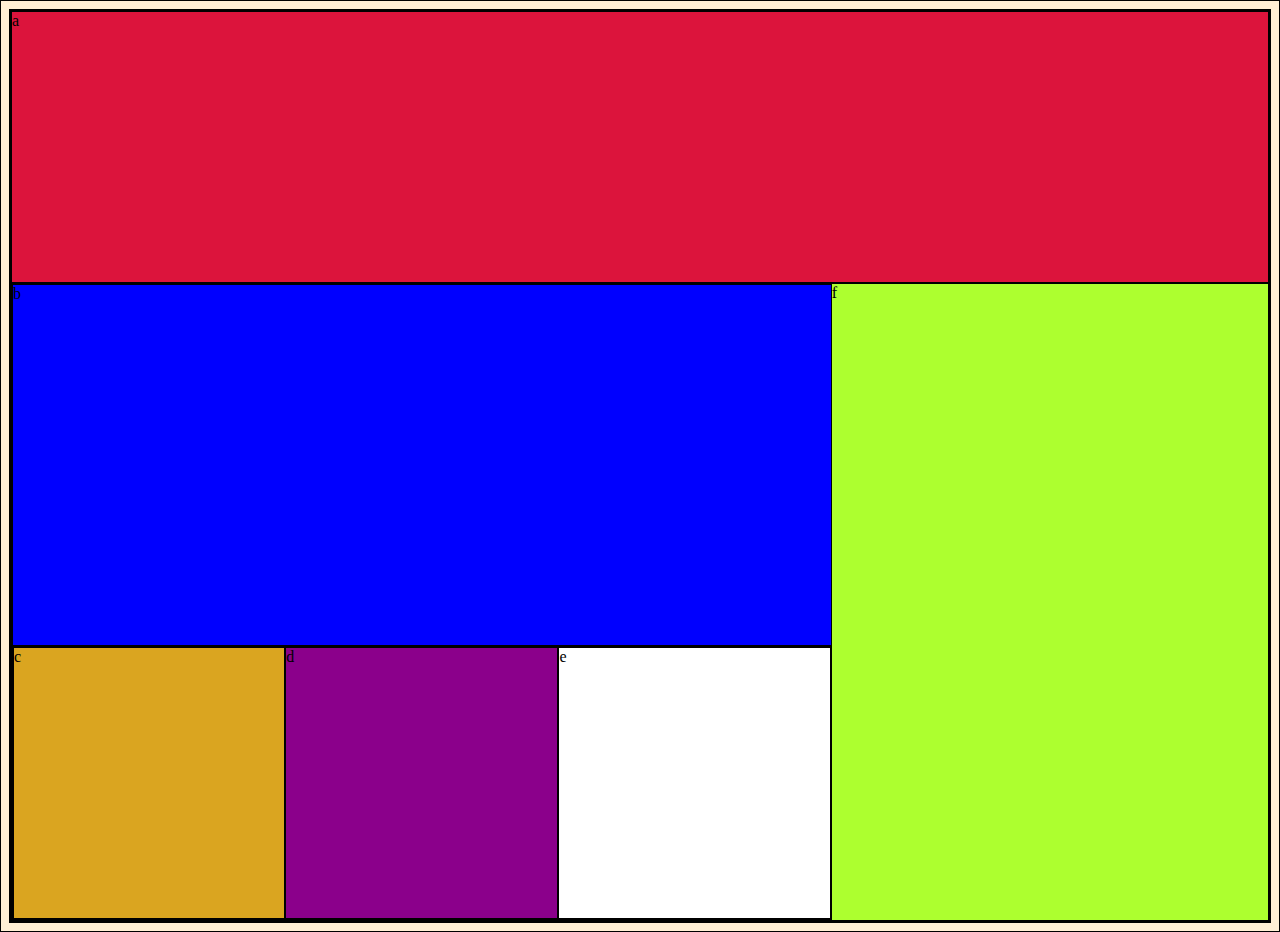
<file: medial-queries2/index.html>
<!DOCTYPE html>
<html lang="en" dir="ltr">
  <head>
    <meta charset="utf-8">
    <title>Media Queries 2</title>
    <link rel="stylesheet" href="main.css">
  </head>
  <body>
    <div class="container">
      <header>a

      </header>
      <div class="wrapper">
        <main> b </main>
          <aside>
            <div class="c">c</div>
            <div class="d">d</div>
            <div class="e">e</div>
          </aside>
      </div>
      <footer>f
      </dfooter>
    </div>
  </body>
</html>
</file>
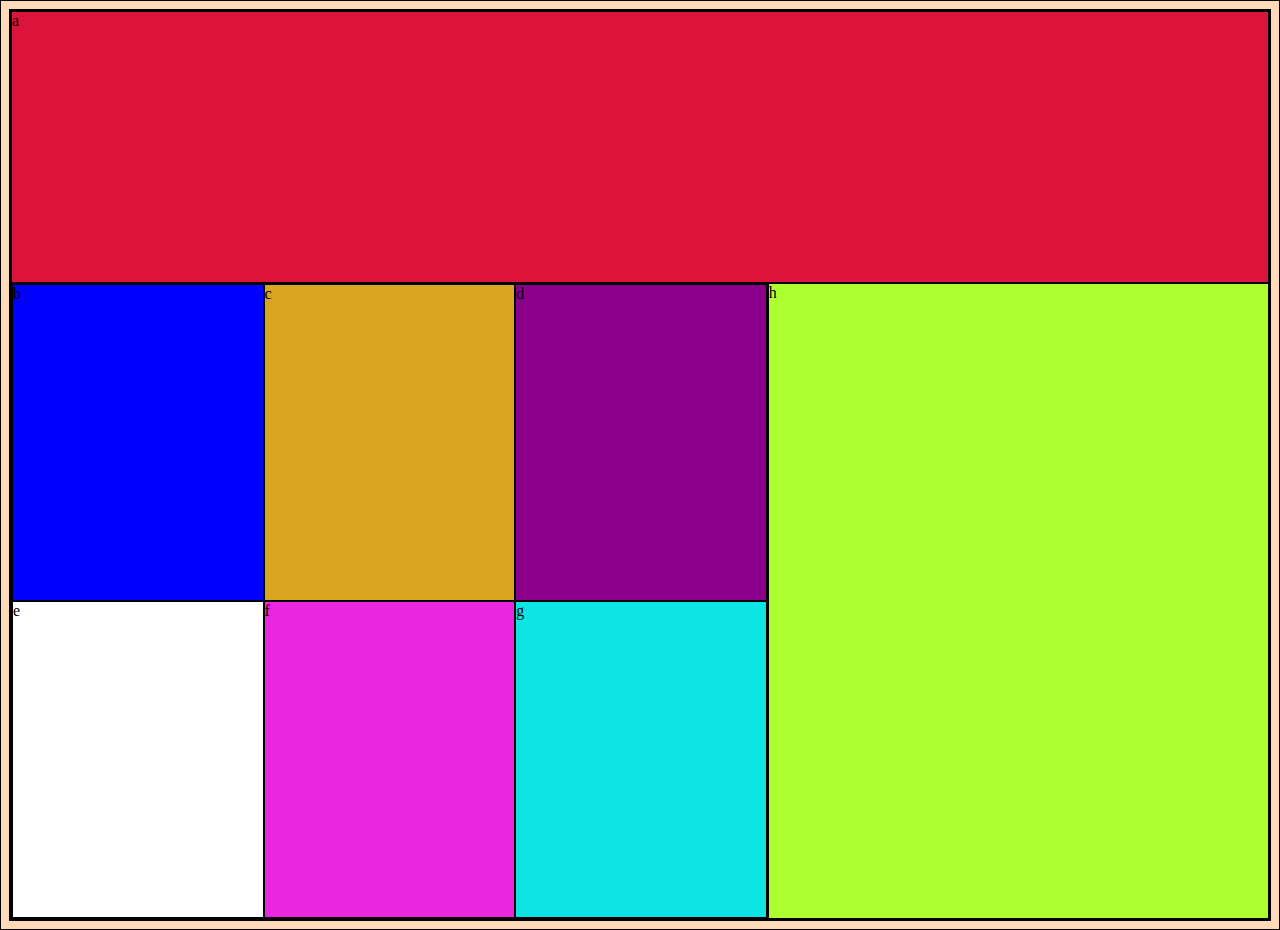
<file: medial-queries3/index.html>
<!DOCTYPE html>
<html lang="en" dir="ltr">
  <head>
    <meta charset="utf-8">
    <title>Media Queries 3</title>
    <link rel="stylesheet" href="main.css">
  </head>
  <body>
    <div class="container">
      <header>
        a
      </header>
      <aside>
        <div class="b">b</div>
        <div class="c">c</div>
        <div class="d">d</div>
        <div class="e">e</div>
        <div class="f">f</div>
        <div class="g">g</div>
      </aside>
      <footer>
        h
      </footer>
    </div>
  </body>
</html>
</file>
<file: medial-queries2/main.css>
body {
  background: papayawhip;
}

* {
  border: 1px solid black;
}


.container {
  display: flex;
  flex-direction: column;
  justify-content: space-between;
  min-height: 100vh;
}

header {
  min-height: 10vh;
  background-color: crimson;
  flex-grow: 2;
  
}

main {
  min-height: 30vh;
  background-color: blue;
  flex-grow: 3;
  width: 100%;
  
}

aside {
  display: flex;
  flex-direction: row;
  flex-wrap: wrap;
  width: 100%;

}

.c {
  min-height: 20vh;
  background-color: goldenrod;
  flex-grow: 1;
  
}

.d {
  min-height: 20vh;
  background-color: darkmagenta;
  flex-grow: 1;
  
}

.e {
  min-height: 20vh;
  background-color: white;
  flex-grow: 1;
  
}
footer {
  min-height: 10vh;
  background-color: greenyellow;
  flex-grow: 2;
  
}




@media (min-width: 600px) {
    .container{
      flex-direction: row;
      flex-wrap: wrap;
    }
    header {
      width: 100%;
      min-height: 30vh;
    }

    footer {
      
      width: 30%;
    }

    .wrapper {
      width: 65%;
    }

    main {
      width: 100%;
      min-height: 40vh;
    }

    aside {
      min-height: 20vh;
    }

    .c {
      min-height: 30vh;
      
    }
    
    .d {
      min-height: 30vh;
      
    }
    
    .e {
      min-height: 30vh;
      
    }

}
</file>
<file: medial-queries3/main.css>
body {
  background: peachpuff;
}

* {
  border: 1px solid black;
}


.container {
  display: flex;
  flex-direction: column;
  justify-content: space-between;
  min-height: 100vh;
}

header {
  min-height: 10vh;
  background-color: crimson;
  flex-grow: 2;
  
}

aside {
  display: flex;
  flex-direction: row;
  flex-wrap: wrap;
  width: 100%;

}

.b {
  min-height: 20vh;
  background-color: blue;
  flex-grow: 1;
  width: 32%;
  
}

.c {
  min-height: 20vh;
  background-color: goldenrod;
  flex-grow: 1;
  width: 32%;
}

.d {
  min-height: 20vh;
  background-color: darkmagenta;
  flex-grow: 1;
  width: 32%;
}

.e {
  min-height: 20vh;
  background-color: white;
  flex-grow: 1;
  width: 32%;
}
.f {
  min-height: 20vh;
  background-color: rgb(235, 38, 225);
  flex-grow: 1;
  width: 32%;
}

.g {
  min-height: 20vh;
  background-color: rgb(13, 228, 228);
  flex-grow: 1;
  width: 32%;
}

footer {
  min-height: 35vh;
  background-color: greenyellow;
  flex-grow: 5;
  
}




@media (min-width: 600px) {
    .container{
      flex-direction: row;
      flex-wrap: wrap;
    }
    header {
      width: 100%;
      min-height: 30vh;
    }

    footer {
      box-sizing: content-box;
      width: 29%;
      
    }

    aside {
      width: 60%;
    }

    .b {
      height: 35vh;
      
    }

    .c {
      height: 35vh;
      
    }
    
    .d {
      height: 35vh;
      
    }
    
    .e {
      height: 35vh;
      
    }
    .f {
      height: 35vh;
      
    }
    .g {
      height: 35vh;
      
    }

}
</file>
